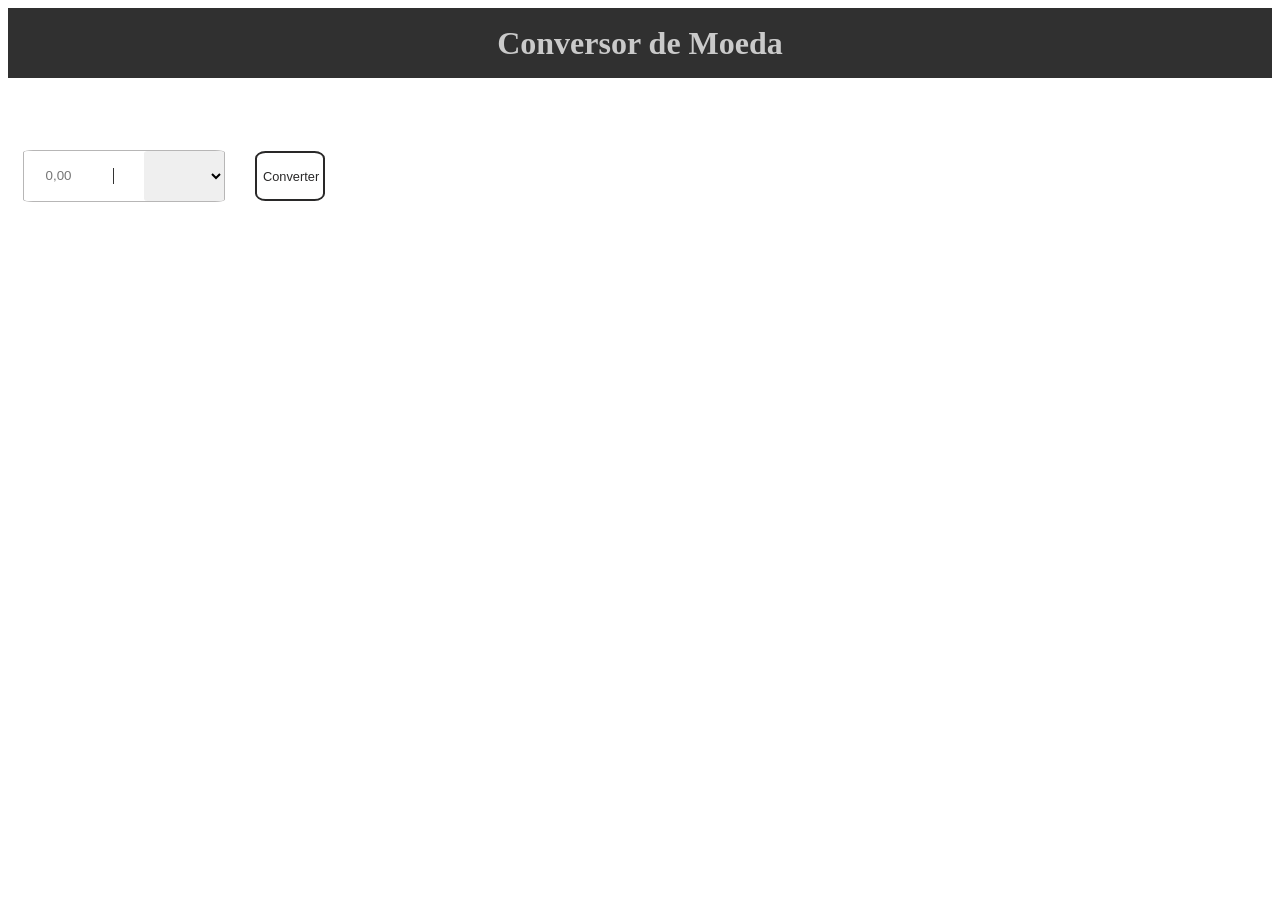
<file: index.html>
<!DOCTYPE html>
<html lang="en">
  <head>
    <meta charset="UTF-8" />
    <meta http-equiv="X-UA-Compatible" content="IE=edge" />
    <meta name="viewport" content="width=device-width, initial-scale=1.0" />
    <link rel="stylesheet" type="text/css" href="style.css" />
    <title>Document</title>
  </head>
  <body>
    
    <header class="titulo"> <h1 class="titulo">Conversor de Moeda</h1></header>

    <main>

      <div class="containerPrincipal">

      <div id="quad">
        <input type="number" id="valor" placeholder="0,00" />
        <span id="barra">|</span>
        <select name="moedas" id="lista"></select>
      </div>

      <button id="enviar">Converter</button>

    </div>

    <div class="container">
      <h2 id="resp"></h2></div>

      <div class="container">
      <h3 id="porcentagem"></h3></div>

      <div class="container">
        <h3 id="variacaodia"></h3></div>

      <div class="container"><h4 id="alta"></h4></div>

      <div class="container"><h4 id="baixa"></h4></div>

  </main>
    <script src="https://code.jquery.com/jquery-3.6.1.js"></script>
    <script src="index.js"></script>
  </body>
</html>
</file>
<file: style.css>
#quad {
  width: 200px;
  height: 50px;
  border: 1px solid rgb(183, 182, 182);
  background-color: rgb(255, 255, 255);
  border-radius: 5%;
  color: rgb(0, 0, 0);
  margin-left: 15px;
} 


#lista {
  width: 40%;
  height: 100%;
  float: right;
  border: white;
  border-radius: 5%;
}

#valor {
  width: 40%;
  height: 95%;
  border-radius: 5%;
  border: white;
  text-align: center;
}

#enviar {
  background-color: rgb(255, 255, 255);
  color: rgb(41, 40, 40);
  width: 70px;
  height: 50px;
  font-size: 80%;
  border: 2px solid rgb(41, 40, 40);
  border-radius: 15%;
}

main {
  display: flex;
  flex-wrap: wrap;
  background-color:rgb(255, 255, 255);
  margin-top: 30px;
 
}

#green{
  color: green;
  font-size: 200%;
}

#red{
  color: red;
  font-size: 200%;
}

#black{
  color: black;
  font-size: 150%;
}

header{
  width: 100%;
  height: 70px;
  background-color: rgb(48, 48, 48);
  color: rgb(202, 202, 202);
  justify-content: center;
}


.titulo{
  flex-direction: row;
  display: flex;
  align-items: center;
}

.container{
  width: 250px;
  height: 100px;
  padding: 18px;
text-align: center;
gap: 20px;


}

.containerPrincipal{
  flex-direction: row;
  display: flex;
align-items: center;
gap: 30px;
}
</file>
